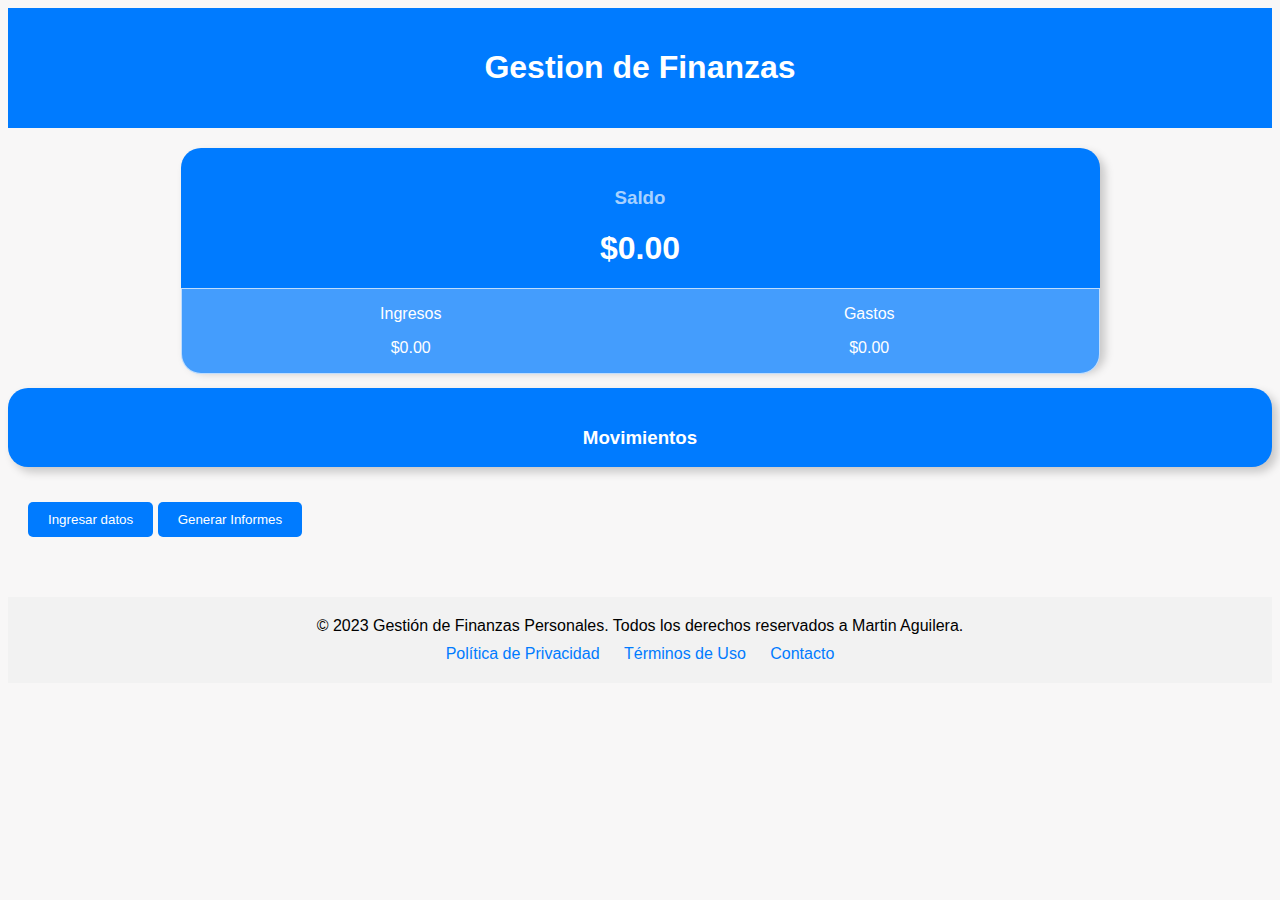
<file: index.html>
<!DOCTYPE html>
<html lang="es">
<head>
  <meta charset="UTF-8">
  <meta name="viewport" content="width=device-width, initial-scale=1.0">
  <title>Gestión de Finanzas Personales</title>
  <link rel="stylesheet" href="style.css">
  <script src="funciones.js"></script> <!-- Enlace a una hoja de estilos CSS para personalizar la apariencia -->
</head>
<body>
  <header>
    <h1>Gestion de Finanzas</h1>
  </header>

  <div class="saldo">
    <h3 class="saldotitulo">Saldo</h3>
    <h1 id = "saldo">$0.00</h1>
    <div class="datos">
      <div class="columna">
        <div class="ingresos">
          <p>Ingresos</p>
          <p id="ingresos">$0.00</p>
        </div>
      </div>
      <div class="columna">
        <div class="gastos">
          <p>Gastos</p>
          <p id="gastos">$0.00</p>
        </div>
      </div>
    </div>
  </div>
  <div class="historial">
    <div class="movimientos">
      <h3 class="movimiento">Movimientos</h3>
    </div>
    <div   id="tablaMovimientos" class="tabla">
      
      
    </div>
  </div>
  
  <div id="formulario" class="menu hidden">
    <div class="tituloDatos">
      <h2>Ingrese datos</h2>
    </div>
    <h2 id="formularioTitulo"></h2>
    <form id="movimientoForm" onsubmit="registrarMovimiento(event)">

      <label for="tipo">Tipo:</label>
      <select id="tipo">
        <option value="Ingreso">Ingreso</option>
        <option value="Gasto">Gasto</option>
      </select>
      <label for="cantidad">Cantidad:</label>
      <input type="number" id="cantidad" required>

      <label for="descripcion">Descripcion:</label>
      <input type="text" id="descripcion" required>
      
      
      <label for="fecha">Fecha:</label>
      <input type="date" id="fecha" required>
     
      <button type="submit">Guardar</button>
      <button id="botonCancelar" class="button" type="button" onclick="ocultarFormulario()">Cancelar</button>
    </form>
  </div>
  
  <section id="options">
    <button id="botonIngresar" class="option-link" onclick="abrirFormulario()">Ingresar datos</button>
    <button href="generar-informes.html" class="option-link">Generar Informes</button>
  </section>

  <footer>
    <p>&copy; 2023 Gestión de Finanzas Personales. Todos los derechos reservados a Martin Aguilera.</p>
    <nav>
      <a href="politica-privacidad.html">Política de Privacidad</a>
      <a href="terminos-uso.html">Términos de Uso</a>
      <a href="contacto.html">Contacto</a>
    </nav>
  </footer>

  
</body>
</html>
</file>
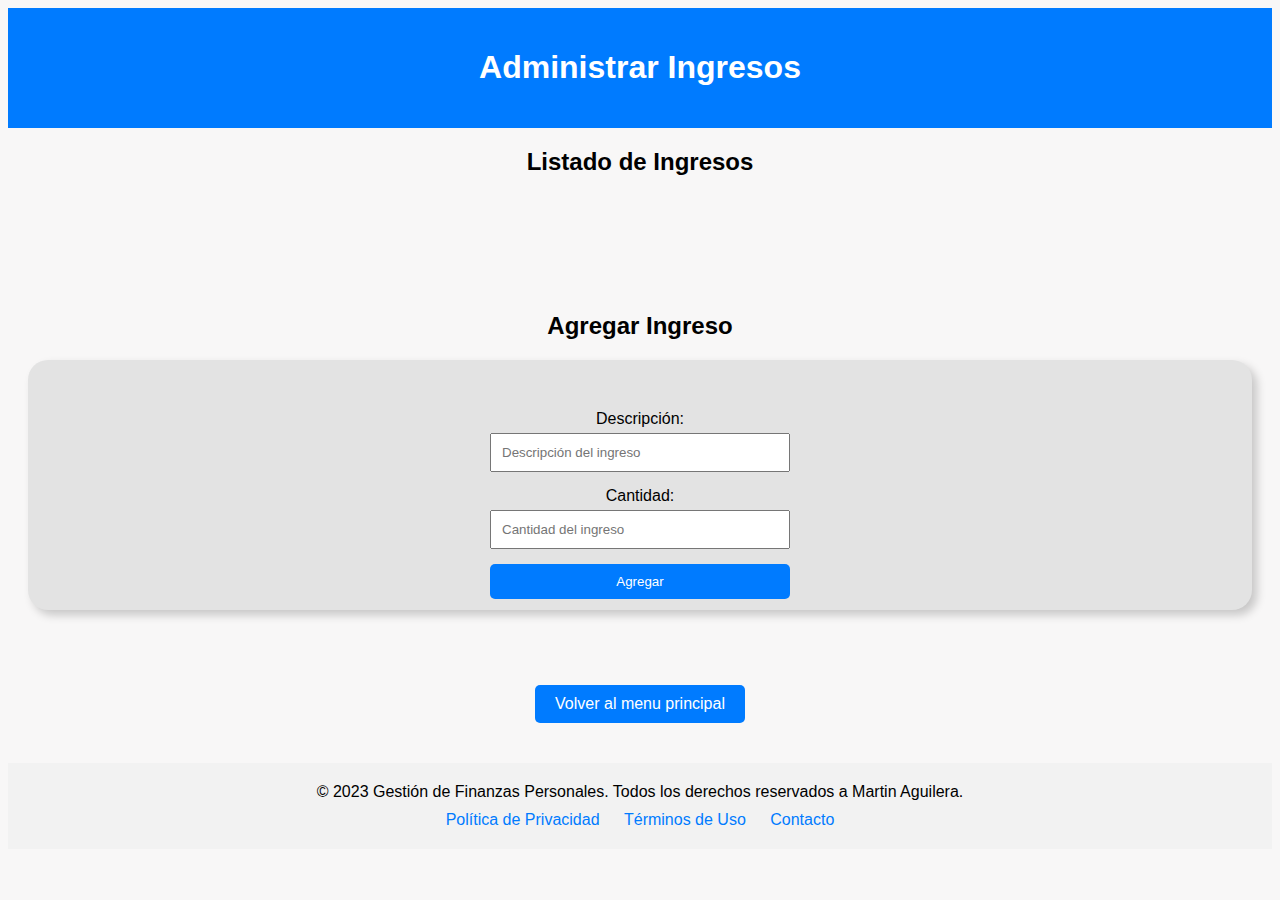
<file: administrar-ingresos.html>
<!DOCTYPE html>
<html lang="es">
<head>
  <meta charset="UTF-8">
  <meta name="viewport" content="width=device-width, initial-scale=1.0">
  <title>Administrar Ingresos</title>
  <link rel="stylesheet" href="style.css"> <!-- Enlace a una hoja de estilos CSS -->
</head>
  <header>
    <h1>Administrar Ingresos</h1>
  </header>
  
<body>
  <div class="container">
  <h2>Listado de Ingresos</h2>
  <section id="income-list">
    
    <ul id="income-items">
      <!-- Los elementos de ingresos se agregarán dinámicamente con JavaScript -->
    </ul>
  </section>

  <section id="add-income">
    <h2>Agregar Ingreso</h2>
    <div class="formulario">
    <form id="add-income-form">
     
      <label for="income-description">Descripción:</label>
      <input type="text" id="income-description" placeholder="Descripción del ingreso">

      <label for="income-amount">Cantidad:</label>
      <input type="number" id="income-amount" placeholder="Cantidad del ingreso">

      <button type="submit">Agregar</button>
    </form>
   </div>
  </section>
  <a href="index.html" class="option-link">Volver al menu principal</a>
  </div>
  <footer>
    <p>&copy; 2023 Gestión de Finanzas Personales. Todos los derechos reservados a Martin Aguilera.</p>
    <nav>
      <a href="politica-privacidad.html">Política de Privacidad</a>
      <a href="terminos-uso.html">Términos de Uso</a>
      <a href="contacto.html">Contacto</a>
    </nav>
  </footer>

  <script src="funciones.js"></script> <!-- Enlace al archivo JavaScript -->
</body>
</html>
</file>
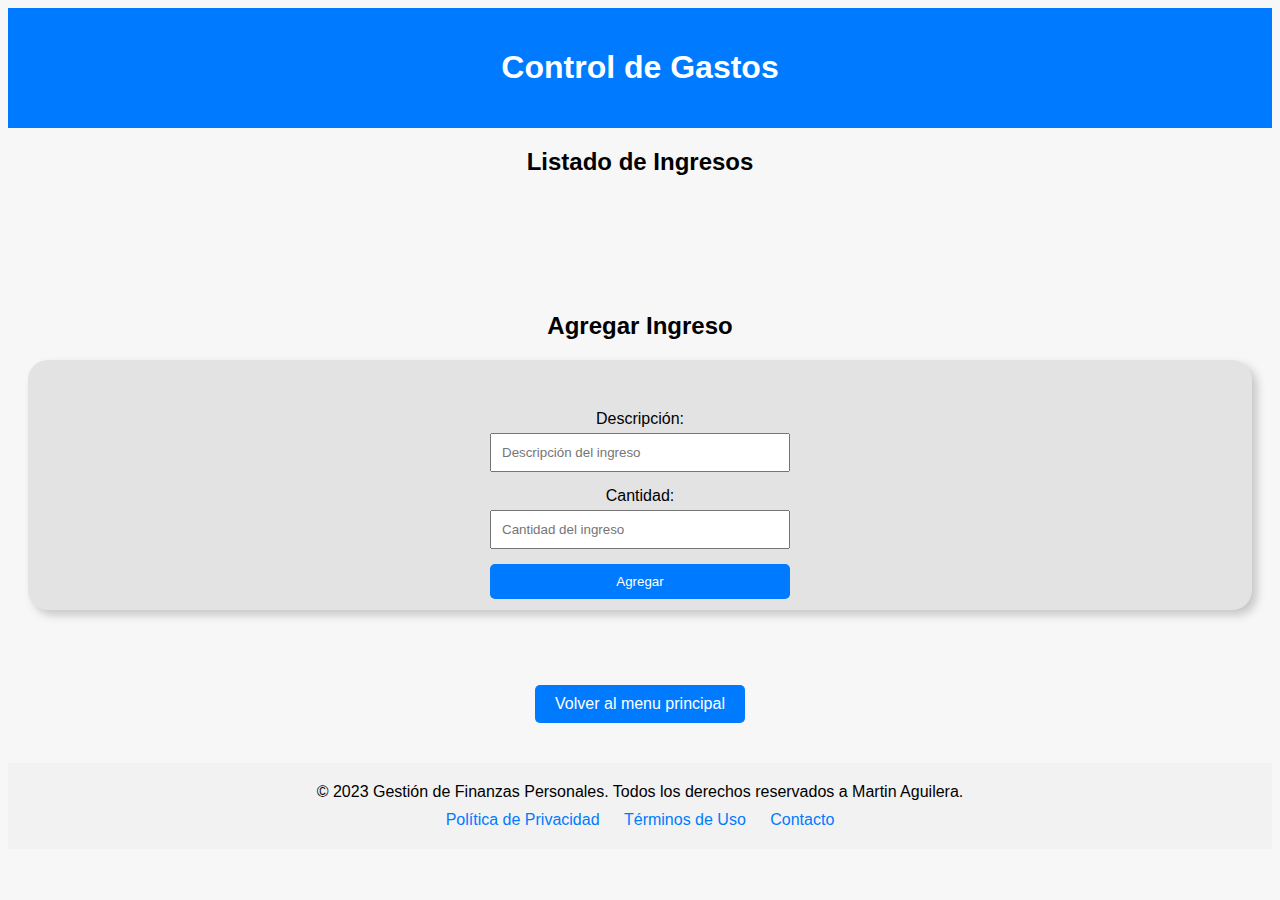
<file: controlar-gastos.html>
<!DOCTYPE html>
<html lang="es">
<head>
  <meta charset="UTF-8">
  <meta name="viewport" content="width=device-width, initial-scale=1.0">
  <title>Control de Gastos</title>
  <link rel="stylesheet" href="style.css"> <!-- Enlace a una hoja de estilos CSS -->
</head>

  <header>
    <h1>Control de Gastos</h1>
  </header> 
  <body>
    <div class="container">
    <h2>Listado de Ingresos</h2>
    <section id="income-list">
      
      <ul id="income-items">
        <!-- Los elementos de ingresos se agregarán dinámicamente con JavaScript -->
      </ul>
    </section>
  
    <section id="add-income">
      <h2>Agregar Ingreso</h2>
      <div class="formulario">
      <form id="add-income-form">
       
        <label for="income-description">Descripción:</label>
        <input type="text" id="income-description" placeholder="Descripción del ingreso">
  
        <label for="income-amount">Cantidad:</label>
        <input type="number" id="income-amount" placeholder="Cantidad del ingreso">
  
        <button type="submit">Agregar</button>
      </form>
     </div>
    </section>
    <a href="index.html" class="option-link">Volver al menu principal</a>
    </div>
    
    
    
  <footer>
    <p>&copy; 2023 Gestión de Finanzas Personales. Todos los derechos reservados a Martin Aguilera.</p>
    <nav>
      <a href="politica-privacidad.html">Política de Privacidad</a>
      <a href="terminos-uso.html">Términos de Uso</a>
      <a href="contacto.html">Contacto</a>
    </nav>
  </footer>

  <script src="funciones.js"></script> <!-- Enlace al archivo JavaScript -->
</body>
</html>
</file>
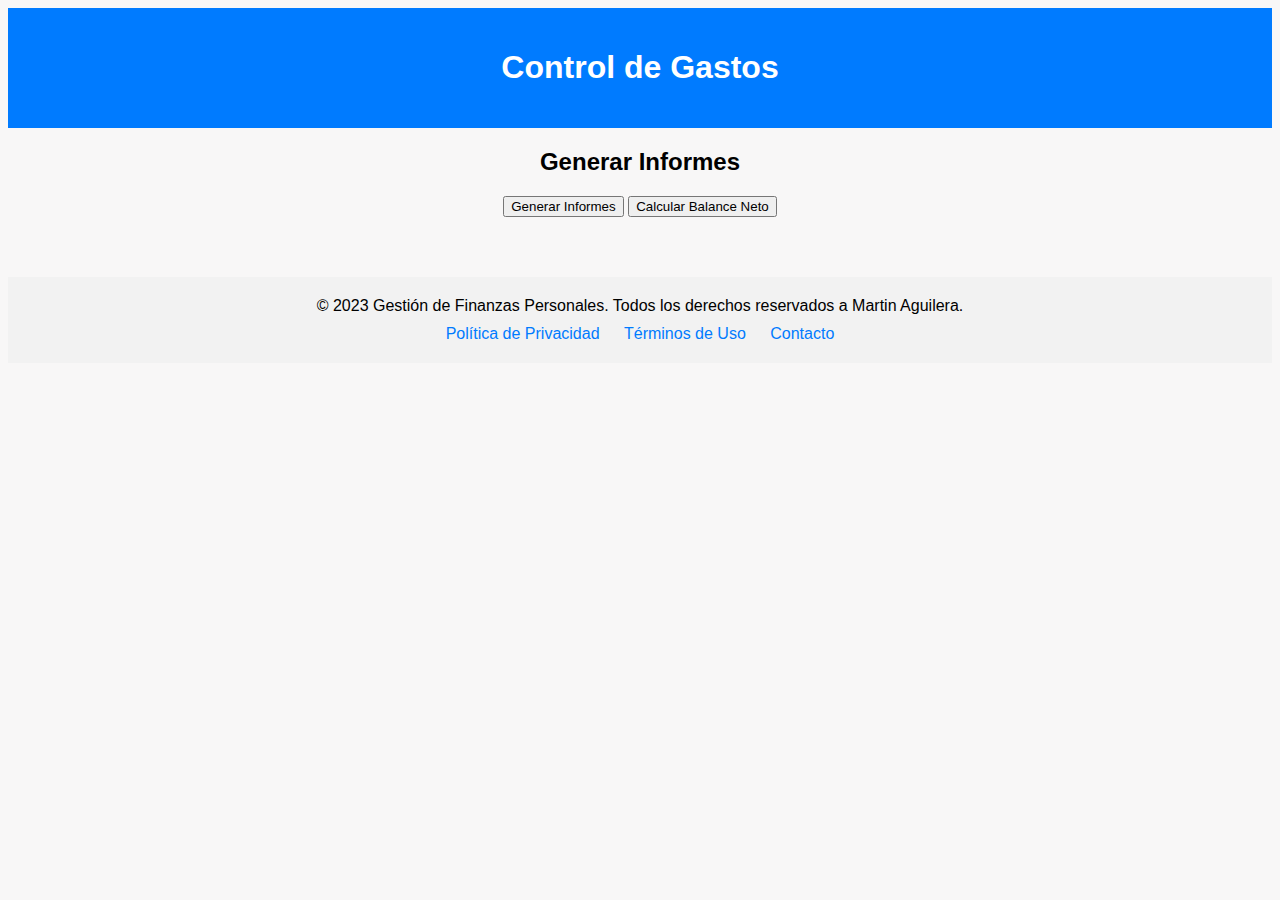
<file: generar-informes.html>
<!DOCTYPE html>
<html lang="es">
<head>
  <meta charset="UTF-8">
  <meta name="viewport" content="width=device-width, initial-scale=1.0">
  <title>Control de Gastos</title>
  <link rel="stylesheet" href="style.css"> <!-- Enlace a una hoja de estilos CSS -->
</head>
<body>
  <header>
    <h1>Control de Gastos</h1>
  </header> 

  <div class="container">
    <section id="generar-informes">
        <h2>Generar Informes</h2>
        <button type="button" onclick="generarInformes()">Generar Informes</button>
        <button type="button" onclick="calcularBalanceNeto()">Calcular Balance Neto</button>
      
        <div id="informes">
          <!-- Los informes se mostrarán aquí -->
        </div>
      
        <div id="balance-neto">
          <!-- El balance neto se mostrará aquí -->
        </div>
      </section>
       
  </div>
  <footer>
    <p>&copy; 2023 Gestión de Finanzas Personales. Todos los derechos reservados a Martin Aguilera.</p>
    <nav>
      <a href="politica-privacidad.html">Política de Privacidad</a>
      <a href="terminos-uso.html">Términos de Uso</a>
      <a href="contacto.html">Contacto</a>
    </nav>
  </footer>

  <script src="funciones.js"></script> <!-- Enlace al archivo JavaScript -->
</body>
</html>
</file>
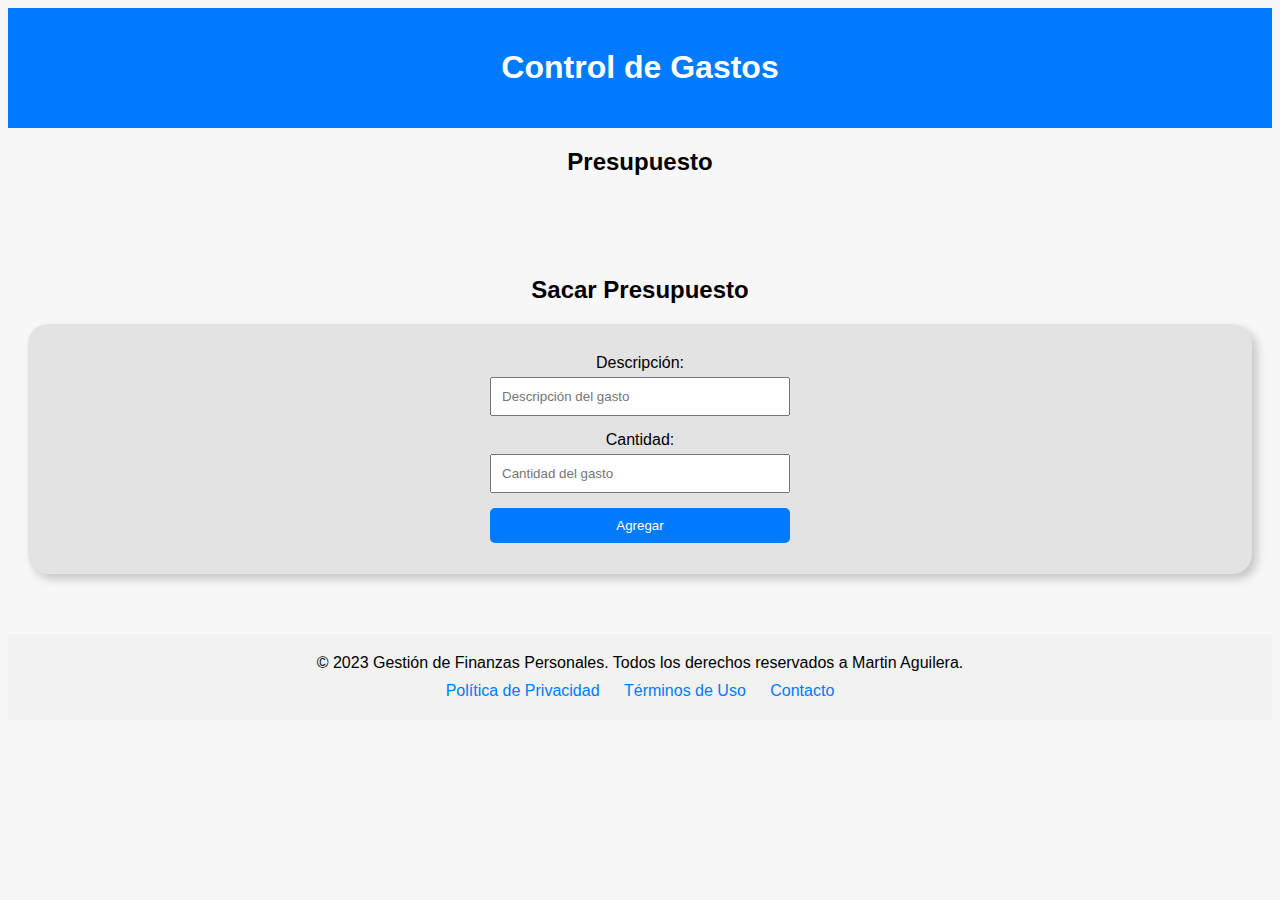
<file: presupuesto.html>
<!DOCTYPE html>
<html lang="es">
<head>
  <meta charset="UTF-8">
  <meta name="viewport" content="width=device-width, initial-scale=1.0">
  <title>Control de Gastos</title>
  <link rel="stylesheet" href="style.css"> <!-- Enlace a una hoja de estilos CSS -->
</head>
<body>
  <header>
    <h1>Control de Gastos</h1>
  </header> 

  <div class="container">
  <section id="expense-list">
    <h2>Presupuesto</h2>
    <ul id="expense-items">
      <!-- Los elementos de gastos se agregarán dinámicamente con JavaScript -->
    </ul>
  </section>

  <section id="add-expense">
    <h2>Sacar Presupuesto</h2>
    <div class="formulario">
    <form id="add-expense-form">
      <label for="expense-description">Descripción:</label>
      <input type="text" id="expense-description" placeholder="Descripción del gasto" required>

      <label for="expense-amount">Cantidad:</label>
      <input type="number" id="expense-amount" placeholder="Cantidad del gasto" required>

      <button type="submit">Agregar</button>
    </form>
  </div>
  </section>
</div>
  <footer>
    <p>&copy; 2023 Gestión de Finanzas Personales. Todos los derechos reservados a Martin Aguilera.</p>
    <nav>
      <a href="politica-privacidad.html">Política de Privacidad</a>
      <a href="terminos-uso.html">Términos de Uso</a>
      <a href="contacto.html">Contacto</a>
    </nav>
  </footer>

  <script src="funciones.js"></script> <!-- Enlace al archivo JavaScript -->
</body>
</html>
</file>
<file: style.css>
/* Reset de estilos básicos */
body {
  font-family: Helvetica;
  background-color: #f8f7f7;
}

.boton {
  padding: auto;
  margin-top: 10px;
}

/* Estilos para el encabezado */
header {
  background-color: #007bff;
  padding: 20px;
  text-align: center;
  color: #fff;
}

/* Estilos para las secciones */
section {
  margin-bottom: 40px;
  padding: 20px;
}

section h2 {
  margin-top: 0;
}

/* Estilos para el formulario */
form {
  display: flex;
  flex-direction: column;
  max-width: 300px;
  margin: 0 auto;
}

form label {
  margin-bottom: 5px;
}

form input {
  padding: 10px;
  margin-bottom: 15px;
}

form button {
  padding: 10px 20px;
  background-color: #007bff;
  color: #fff;
  border: none;
  border-radius: 5px;
  cursor: pointer;
}

form button:hover {
  background-color: #0056b3;
}

/* Estilos para el pie de página */
footer {
  background-color: #f2f2f2;
  text-align: center;
}

footer p {
  margin: 0;
}

footer nav {
  margin-top: 10px;
}

footer a {
  margin: 0 10px;
  color: #007bff;
  text-decoration: none;
}

.historial {
  margin: auto;
  text-align: center;
  background-color:#007bff;
  justify-content: center;
  margin-top: 20px;
  padding-top: 20px;
  height: 200px;
  /* Altura del div */
  border-radius: 20px;
  box-shadow: 5px 5px 10px rgba(0, 0, 0, 0.2);
  color: #040404;
  height: auto;
  color: #ffffff;
}

.celda{
  width: auto;
  height: auto;
  background-color: #449dfd;
  border:solid 2px #ffffff;
  color: #ffffff;
  border-radius: 5px;
  

}
.saldo {
  margin: auto;
  text-align: center;
  background-color: #007bff;
  justify-content: center;
  margin-top: 20px;
  padding-top: 20px;
  height: 200px;
  /* Altura del div */
  border-radius: 20px;
  box-shadow: 5px 5px 10px rgba(0, 0, 0, 0.2);
  color: #ffffff;
}

.datos {
  display: flex;
  border: 1px solid rgba(255, 255, 255, 0.66);
  background-color: #449dfd;
  border-bottom-left-radius: 20px;
  border-bottom-right-radius: 20px;
}

.columna {
  flex: 1;
}

.saldotitulo {
  color: rgba(255, 255, 255, 0.662);
}

footer a:hover {
  text-decoration: underline;
}

/* Estilos para el encabezado */

.formulario {
  text-align: center;
  align-content: center;
  background-color: #e3e3e3;
  justify-content: center;
  width: 400px;
  /* Ancho del div */
  height: 250px;
  /* Altura del div */
  border-radius: 20px;
  box-shadow: 5px 5px 10px rgba(0, 0, 0, 0.2);
}

/* Estilos para las opciones */
.options {
  display: flex;
  flex-wrap: wrap;
  justify-content: space-around;
  margin-top: 40px;
}

.container {
  text-align: center;
}

#add-income-form {
  text-align: center;
  margin-top: 20px;
  padding-top: 20px;
}

#opciones {
  box-shadow: 3px 4px 10px rgba(0, 0, 0, 0.2);
}

.option {
  width: 300px;
  background-color: #ffffff;
  padding: 20px;
  margin-bottom: 20px;
  border-radius: 5px;
}
.menu {
  position: fixed;
  top: 50%;
  left: 50%;
  transform: translate(-50%, -50%);
  width: 300px; /* Ajusta el ancho del menú según tus necesidades */
  display: flex;
  padding-bottom: 20px;
  flex-direction: column;
  align-items: center;
  justify-content: center;
  height:400px;
  border-radius: 20px;
  background-color: #ffffff;
  box-shadow:2px 2px 20px black;
}


.menu.hidden {
  display: none;
}

.option-title {
  font-size: 24px;
  margin-top: 0;
}



.tituloDatos {

  /* Agrega estilos para el elemento tituloDatos */
   /* Espacio superior */

  text-align: center; /* Centra el contenido del elemento */
  background-color: #007bff;
  width: 300px;
  height:200px;
  border-top-left-radius: 20px;
  border-top-right-radius: 20px;
  color: #ffffff;
  
  
}

.option-description {
  font-size: 16px;
  margin-top: 10px;
}


#botonCancelar{
  margin-top: 2px;
}
.option-link {
  display: inline-block;
  margin-top: 15px;
  padding: 10px 20px;
  background-color: #007bff;
  color: #fff;
  text-decoration: none;
  border-radius: 5px;
  border: #00000000;
}

.option-link:hover {
  background-color: #0056b3;
}

/* Estilos para el pie de página */
footer {
  background-color: #f2f2f2;
  padding: 20px;
  margin-top: 40px;
  text-align: center;
}

footer p {
  margin: 0;
}

footer nav {
  margin-top: 10px;
}

footer a {
  color: #007bff;
  text-decoration: none;
}

footer a:hover {
  text-decoration: underline;
}



.nav-links.nav-links-responsive {
  position: absolute;
  display: flex;
  background-color: #000000;
  width: 100%;
  height: 100%;
  top: 10px;
  left: 0;
  flex-direction: column;
  padding-top: 50px;
  align-items: center;
  gap: 70px;
  font-size: 40px;
}

.container-nav body {
  font-size: 30px;
}

.nav-links {
  display: none;
}

.button-menu-toggle {
  align-items: center;
  display: flex;
  background-color: white;
  border:none;
  border-radius: 50px;
  padding: 0 24px;
  font-family: monospace;
  font-weight: bold;
  font-size: 20px;
}


.menu ul {
  list-style: none;
  padding: 0;
  text-align: center;
}

.menu ul li {
  margin-bottom: 1rem;
}

.menu ul li a {
  color: #fff;
  font-size: 24px;
  text-decoration: none;
}

@media (min-width: 800px) {
  body {
    flex-direction: column;
  }

  .saldo {
    width: 919px;
  }

  .formulario {
    text-align: center;
    align-content: center;
    background-color: #e3e3e3;
    justify-content: center;
    width: auto;
    border-radius: 20px;
    box-shadow: 5px 5px 10px rgba(0, 0, 0, 0.2);
  }
}

@media (max-width: 800px) {
  body {
    flex-direction: column;
  }

  .formulario {
    text-align: center;
    align-content: center;
    background-color: #e3e3e3;
    justify-content: center;
    width: auto;
    border-radius: 20px;
    box-shadow: 5px 5px 10px rgba(0, 0, 0, 0.2);
  }
}

.tabla {
  
  display: table;
  border-collapse: collapse;
  width: 100%;
}

.fila {
  display: table-row;
}

.celda {
  display: table-cell;
  padding: 5px;
}

.fecha {
  width: 20%;
}

.cantidad {
  width: 30%;
}

.tipo {
  width: 50%;
}
</file>
